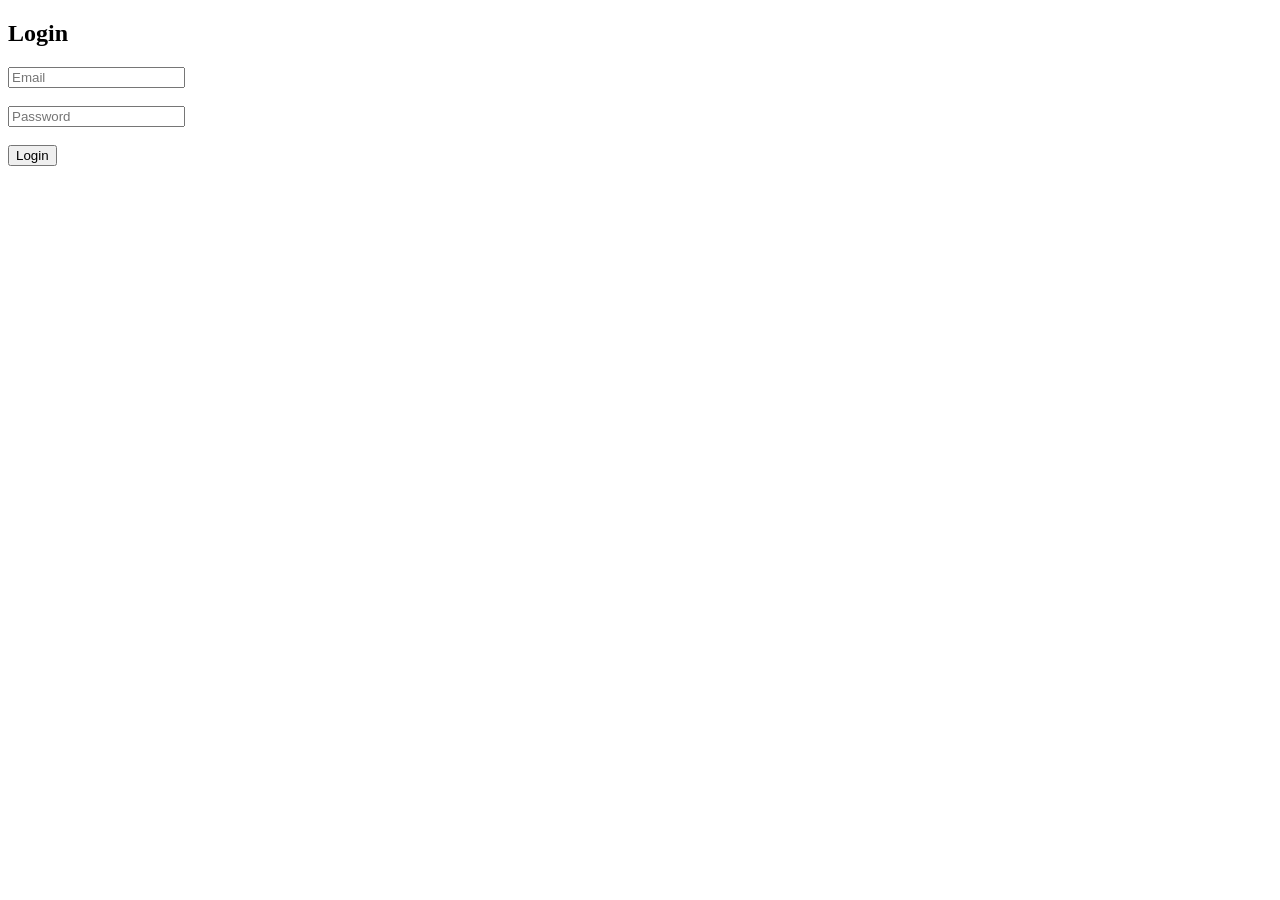
<file: login.html>
<!DOCTYPE html>
<html>
<head>
    <title>Login</title>
</head>
<body>

<h2>Login</h2>

<input type="email" id="email" placeholder="Email"><br><br>

<input type="password" id="password" placeholder="Password"><br><br>

<button onclick="login()">Login</button>

<script>
function login(){

    let email =
    document.getElementById("email").value;

    let password =
    document.getElementById("password").value;

    fetch("login.php",{
        method:"POST",
        headers:{
            "Content-Type":"application/x-www-form-urlencoded"
        },
        body:`email=${email}&password=${password}`
    })
    .then(response=>response.text())
    .then(data=>{

        if(data=="success"){
            window.location="index.php";
        }
        else{
            alert("Invalid Login");
        }

    });

}
</script>

</body>
</html>
</file>
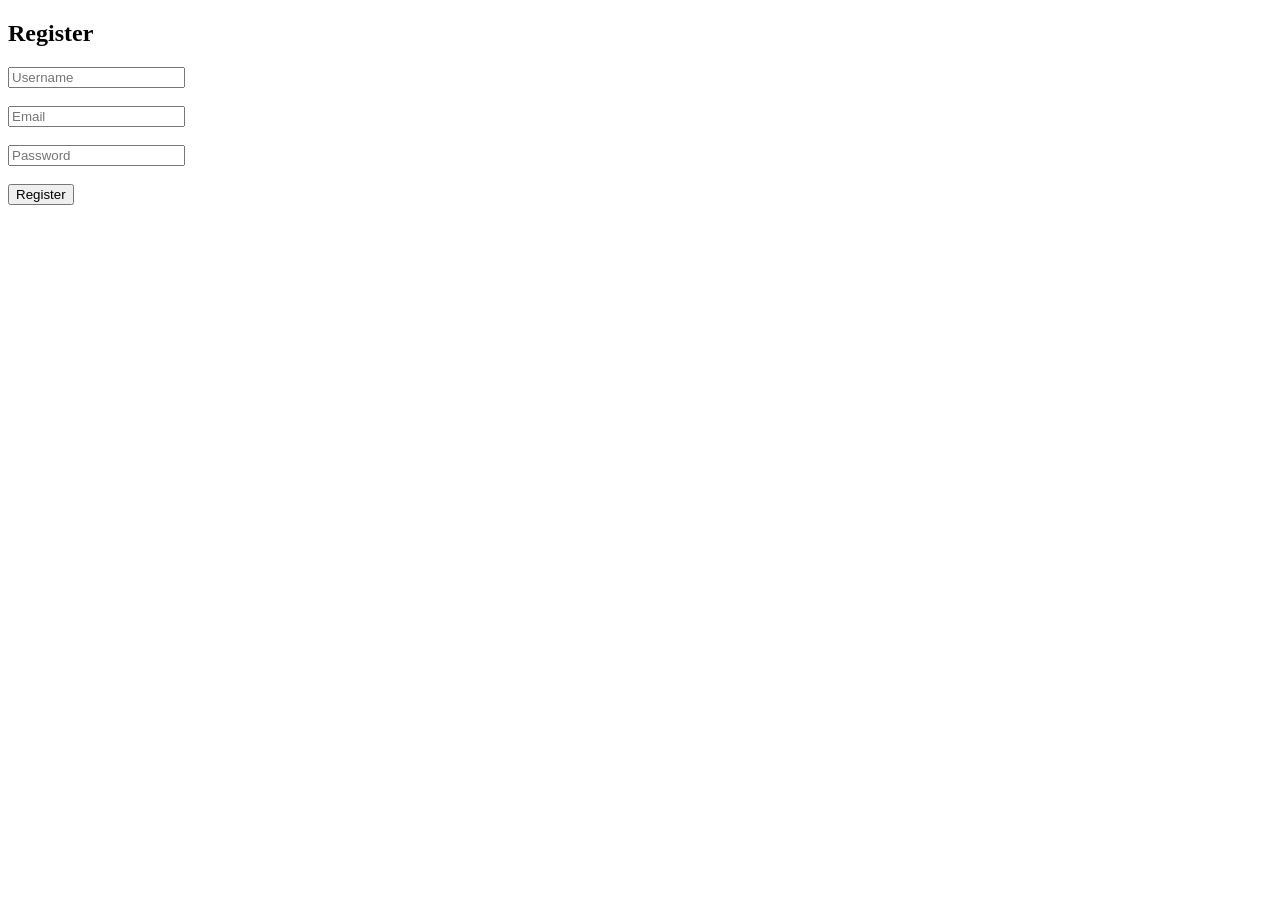
<file: register.html>
<!DOCTYPE html>
<html>
<head>
    <title>Register</title>
</head>
<body>

<h2>Register</h2>

<input type="text" id="username" placeholder="Username"><br><br>

<input type="email" id="email" placeholder="Email"><br><br>

<input type="password" id="password" placeholder="Password"><br><br>

<button onclick="register()">Register</button>

<script>
function register(){

    let username =
    document.getElementById("username").value;

    let email =
    document.getElementById("email").value;

    let password =
    document.getElementById("password").value;

    fetch("register.php",{
        method:"POST",
        headers:{
            "Content-Type":"application/x-www-form-urlencoded"
        },
        body:`username=${username}&email=${email}&password=${password}`
    })
    .then(response=>response.text())
    .then(data=>{
        alert(data);
    });
}
</script>

</body>
</html>
</file>
